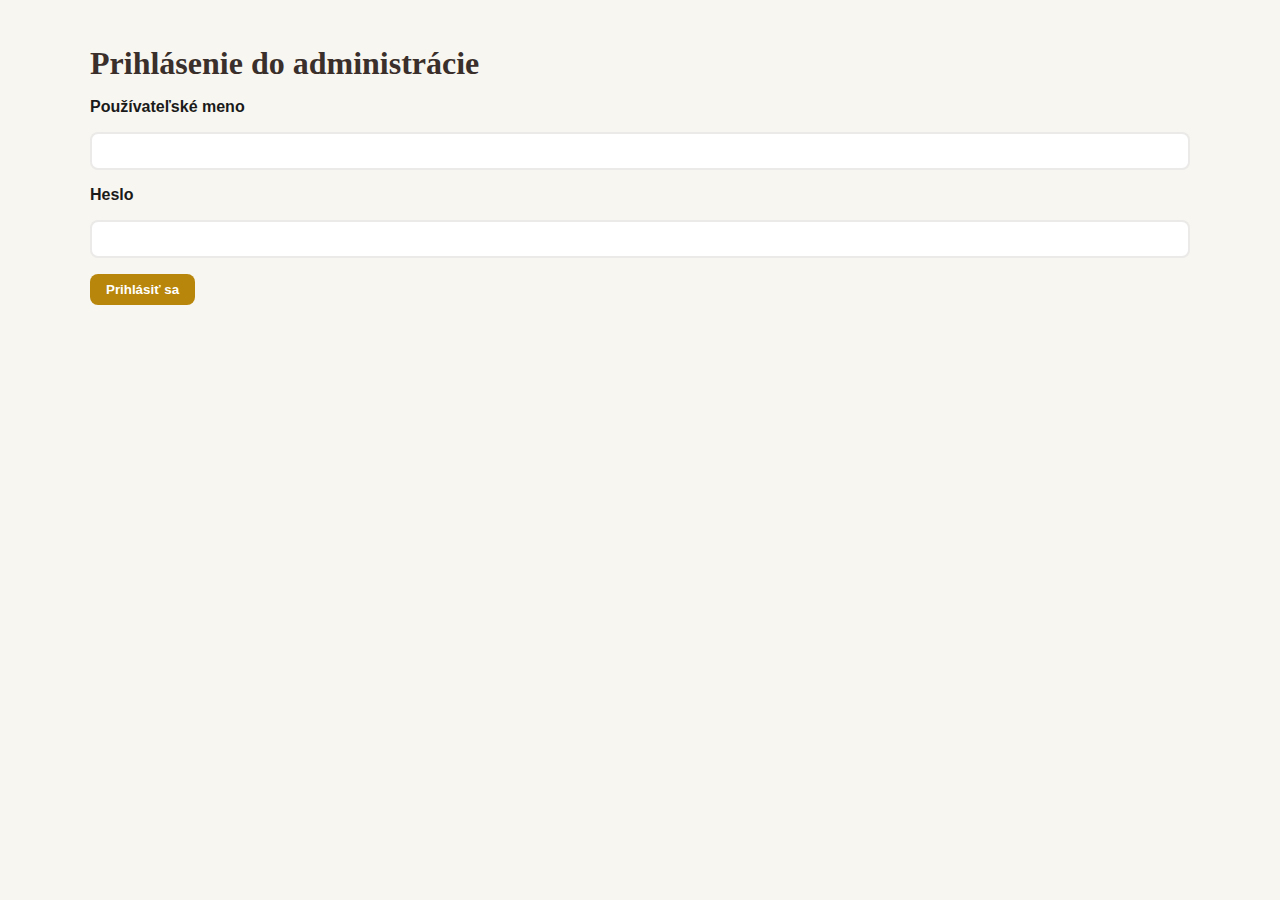
<file: admin.html>
<!DOCTYPE html>
<html lang="sk">
<head>
<meta charset="UTF-8" />
<meta name="viewport" content="width=device-width, initial-scale=1" />
<title>Admin Panel - Občianske združenie Podbanské</title>
<style>
:root {
  --primary-brown: #3A2F2A;
  --accent-gold: #B8860B;
  --neutral-cream: #F8F6F0;
  --neutral-off-white: #FDFDFC;
  --text-primary: #1A1A1A;
  --text-secondary: #6B6B6B;
  --radius-lg: 0.5rem;
  --space-4: 1rem;
  --space-6: 1.5rem;
  --font-body: 'Inter', sans-serif;
  --font-display: 'Playfair Display', serif;
}
body {
  font-family: var(--font-body);
  background: var(--neutral-cream);
  margin: 0;
  padding: var(--space-6);
  color: var(--text-primary);
}
.hidden { display: none !important; }
h1, h2 {
  font-family: var(--font-display);
  color: var(--primary-brown);
}
h1 { font-size: 2rem; margin-bottom: var(--space-4); }
h2 { margin-top: 0; margin-bottom: var(--space-4); }
.admin-page {
  max-width: 1100px;
  margin: 0 auto;
}
.admin-section {
  background: var(--neutral-off-white);
  padding: var(--space-4);
  border-radius: var(--radius-lg);
  box-shadow: 0 2px 12px rgba(0,0,0,0.05);
  margin-bottom: var(--space-6);
}
form > * {
  display: block;
  margin-bottom: var(--space-4);
}
input[type=text], input[type=password], input[type=email], input[type=file], textarea, select {
  width: 100%;
  padding: 0.5em;
  border: 2px solid rgba(58,47,42,0.1);
  border-radius: var(--radius-lg);
  font-family: var(--font-body);
  font-size: 1em;
  box-sizing: border-box;
}
textarea {
  min-height: 80px;
  resize: vertical;
}
button {
  padding: 0.6em 1.2em;
  border: none;
  border-radius: var(--radius-lg);
  background-color: var(--accent-gold);
  color: #fff;
  cursor: pointer;
  font-weight: 600;
  transition: background 0.3s;
}
button:hover {
  background-color: #9a7209;
}
button.btn-danger {
  background-color: #B33232;
}
button.btn-danger:hover {
  background-color: #8a2626;
}
.flex-row {
  display: flex;
  gap: 1rem;
  align-items: center;
}
.flex-row > * {
  margin: 0;
}
.status-message {
  position: fixed;
  top: 10px;
  right: 10px;
  background: var(--accent-gold);
  color: white;
  padding: 12px 18px;
  border-radius: var(--radius-lg);
  box-shadow: 0 0 10px rgba(0,0,0,0.3);
  z-index: 10001;
  opacity: 0;
  transition: opacity 0.4s ease;
  pointer-events: none;
}
.status-message.visible {
  opacity: 1;
  pointer-events: auto;
}
.item-list {
  max-height: 250px;
  overflow-y: auto;
  margin-top: 1em;
  border: 1px solid #ccc;
  border-radius: var(--radius-lg);
  padding: 0.5em;
  background: #fafafa;
}

/* Scrollbar for item list */
.item-list::-webkit-scrollbar {
  width: 8px;
}
.item-list::-webkit-scrollbar-thumb {
  background-color: #B8860B;
  border-radius: 4px;
}
.item-row {
  display: flex;
  justify-content: space-between;
  align-items: center;
  padding: 6px 8px;
  margin-bottom: 6px;
  background: white;
  border-radius: 6px;
  box-shadow: 0 1px 4px rgba(0,0,0,0.05);
}

.item-row button {
  min-width: 60px;
  font-size: 0.9em;
  font-weight: 600;
  padding: 0.35em 0.7em;
}
label {
  font-weight: 600;
}
</style>
</head>
<body>

<div class="admin-page">

  <!-- Status Notification -->
  <div id="statusMessage" class="status-message"></div>

  <!-- LOGIN SCREEN -->
  <section id="adminLoginScreen">
    <h1>Prihlásenie do administrácie</h1>
    <form id="adminLoginForm">
      <label for="adminUsername">Používateľské meno</label>
      <input type="text" id="adminUsername" required autocomplete="username" />
      <label for="adminPassword">Heslo</label>
      <input type="password" id="adminPassword" required autocomplete="current-password" />
      <button type="submit">Prihlásiť sa</button>
    </form>
    <div id="adminLoginError" style="color:red; display:none; margin-top:1em;"></div>
  </section>

  <!-- DASHBOARD -->
  <section id="adminDashboard" class="hidden">
    <h1>Administrátorský panel</h1>
    <button id="logoutBtn" style="margin-bottom:15px;">Odhlásiť sa</button>

    <!-- Navigation Management -->
    <div class="admin-section">
      <h2>Správa navigácie</h2>
      <form id="navEditForm">
        <label for="navItemLabel">Názov odkazu</label>
        <input type="text" id="navItemLabel" placeholder="Napr. Domov" required />
        <label for="navItemHref">Href (napr. #home)</label>
        <input type="text" id="navItemHref" placeholder="Napr. #home" required />
        <button type="submit">Pridať / Uložiť odkaz</button>
      </form>
      <div id="navList" class="item-list"></div>
    </div>

    <!-- Hero Section Management -->
    <div class="admin-section">
      <h2>Správa hlavnej sekcie (Hero)</h2>
      <form id="heroEditForm">
        <label for="heroEyebrow">Text obslužnej linky</label>
        <input type="text" id="heroEyebrow" placeholder="Malý text nad hlavným nadpisom" />
        <label for="heroMainHeadline">Hlavný nadpis</label>
        <input type="text" id="heroMainHeadline" placeholder="Hlavný veľký nadpis" />
        <label for="heroSubHeadline">Podnadpis</label>
        <input type="text" id="heroSubHeadline" placeholder="Krátky podnadpis" />
        <label for="heroDescription">Popis</label>
        <textarea id="heroDescription" placeholder="Detailnejší popis"></textarea>
        <label for="heroBackgroundImage">Nahrať obrázok pozadia</label>
        <input type="file" id="heroBackgroundImage" accept="image/*" />
        <button type="submit">Uložiť zmeny</button>
      </form>
    </div>

    <!-- About Section Management -->
    <div class="admin-section">
      <h2>Správa sekcie O nás</h2>
      <form id="aboutEditForm">
        <label for="aboutLeadText">Úvodný text</label>
        <textarea id="aboutLeadText" placeholder="Vzdelávací a informačný text"></textarea>
        <label for="aboutParagraph1">Prvý odsek</label>
        <textarea id="aboutParagraph1" placeholder="Podrobný prvý odsek"></textarea>
        <label for="aboutParagraph2">Druhý odsek</label>
        <textarea id="aboutParagraph2" placeholder="Podrobný druhý odsek"></textarea>
        <label for="aboutImage">URL obrázku (voliteľné)</label>
        <input type="text" id="aboutImage" placeholder="URL obrázku (napr. https://...)" />
        <button type="submit">Uložiť zmeny</button>
      </form>
    </div>

    <!-- Activities Management -->
    <div class="admin-section">
      <h2>Správa aktivít</h2>
      <form id="addActivityForm">
        <label for="activityTitle">Názov aktivity</label>
        <input type="text" id="activityTitle" placeholder="Názov aktivity" required />
        <label for="activityDescription">Popis</label>
        <textarea id="activityDescription" placeholder="Popis aktivity" required></textarea>
        <label for="activityCategory">Kategória</label>
        <input type="text" id="activityCategory" placeholder="Environment, Community, atď." />
        <label for="activityImpact">Výsledok</label>
        <input type="text" id="activityImpact" placeholder="Dosiahnuté výsledky" />
        <label for="activityImage">Nahrať obrázok</label>
        <input type="file" id="activityImage" accept="image/*" />
        <button type="submit">Pridať / Uložiť aktivitu</button>
      </form>
      <div id="activityList" class="item-list"></div>
    </div>

    <!-- Events Management -->
    <div class="admin-section">
      <h2>Správa podujatí</h2>
      <form id="addEventForm">
        <label for="eventTitle">Názov podujatia</label>
        <input type="text" id="eventTitle" required />
        <label for="eventDate">Dátum</label>
        <input type="text" id="eventDate" placeholder="Napr. 15. december 2024" />
        <label for="eventPlace">Miesto (voliteľné)</label>
        <input type="text" id="eventPlace" />
        <label for="eventDescription">Popis</label>
        <textarea id="eventDescription"></textarea>
        <button type="submit">Pridať / Uložiť podujatie</button>
      </form>
      <div id="eventList" class="item-list"></div>
    </div>

    <!-- Contact Info Management -->
    <div class="admin-section">
      <h2>Kontakt</h2>
      <form id="contactEditForm">
        <label for="contactAddress">Adresa</label>
        <textarea id="contactAddress" placeholder="Adresa združenia"></textarea>
        <label for="contactPhone">Telefón</label>
        <input type="text" id="contactPhone" placeholder="+421 902 123 456" />
        <label for="contactEmail">E-mail</label>
        <input type="email" id="contactEmail" placeholder="info@ozpodbanske.sk" />
        <button type="submit">Uložiť kontakt</button>
      </form>
    </div>

    <!-- Footer Text Management -->
    <div class="admin-section">
      <h2>Pätka stránky</h2>
      <form id="footerEditForm">
        <label for="footerText">Text pätky</label>
        <textarea id="footerText"></textarea>
        <button type="submit">Uložiť</button>
      </form>
    </div>

  </section>
</div>

<script>
(() => {
  const statusMessageEl = document.getElementById("statusMessage");

  function notify(msg) {
    statusMessageEl.textContent = msg;
    statusMessageEl.classList.add("visible");
    setTimeout(() => statusMessageEl.classList.remove("visible"), 3000);
  }

  // Login Logic
  const adminLoginScreen = document.getElementById("adminLoginScreen");
  const adminDashboard = document.getElementById("adminDashboard");
  const loginForm = document.getElementById("adminLoginForm");
  const loginError = document.getElementById("adminLoginError");
  const logoutBtn = document.getElementById("logoutBtn");

  function showDashboard() {
    adminLoginScreen.classList.add("hidden");
    adminDashboard.classList.remove("hidden");
  }
  function showLogin() {
    adminLoginScreen.classList.remove("hidden");
    adminDashboard.classList.add("hidden");
  }
  function checkLogin() {
    return sessionStorage.getItem("loggedIn") === "true";
  }

  loginForm.addEventListener("submit", e => {
    e.preventDefault();
    const username = document.getElementById("adminUsername").value.trim();
    const password = document.getElementById("adminPassword").value.trim();
    if (username === "admin" && password === "podban2024") {
      sessionStorage.setItem("loggedIn", "true");
      loginError.style.display = "none";
      showDashboard();
      loadAllDataToForms();
      renderAdminLists();
    } else {
      loginError.textContent = "Nesprávne prihlasovacie údaje.";
      loginError.style.display = "block";
      setTimeout(() => loginError.style.display = "none", 3000);
    }
  });

  logoutBtn.addEventListener("click", () => {
    sessionStorage.removeItem("loggedIn");
    showLogin();
    clearForms();
  });

  if (checkLogin()) {
    showDashboard();
  }

  // Data Keys
  const KEYS = {
    NAV: "siteNavigation",
    HERO: "heroSection",
    ABOUT: "aboutSection",
    ACTIVITIES: "adminActivities",
    EVENTS: "adminEvents",
    CONTACT: "contactInfo",
    FOOTER: "footerText",
  };

  // Load data or default
  function getData(key, defaultValue) {
    let d = localStorage.getItem(key);
    if (!d) return defaultValue;
    try {
      return JSON.parse(d);
    } catch {
      return defaultValue;
    }
  }
  // Save data to localStorage
  function saveData(key, data) {
    localStorage.setItem(key, JSON.stringify(data));
  }

  // ---- Navigation Management ----
  const navEditForm = document.getElementById("navEditForm");
  const navList = document.getElementById("navList");
  let navData = getData(KEYS.NAV, [
    { label: "Domov", href: "#home" },
    { label: "O združení", href: "#about" },
    { label: "Naša činnosť", href: "#activities" },
    { label: "Výsledky", href: "#impact" },
    { label: "Tím", href: "#team" },
    { label: "Kontakt", href: "#contact" },
  ]);
  let navEditIndex = -1;

  function renderNavItems() {
    navList.innerHTML = navData.map((item, i) => `
      <div class='item-row'>
        <div><strong>${item.label}</strong> (${item.href})</div>
        <div>
          <button data-index="${i}" class="btn-edit-nav">Upraviť</button>
          <button data-index="${i}" class="btn-delete-nav btn-danger">Vymazať</button>
        </div>
      </div>
    `).join("");
    navList.querySelectorAll(".btn-edit-nav").forEach(btn => {
      btn.addEventListener("click", () => {
        const i = parseInt(btn.dataset.index);
        navEditIndex = i;
        const item = navData[i];
        document.getElementById("navItemLabel").value = item.label;
        document.getElementById("navItemHref").value = item.href;
        notify("Upravujete navigačný odkaz");
      });
    });
    navList.querySelectorAll(".btn-delete-nav").forEach(btn => {
      btn.addEventListener("click", () => {
        const i = parseInt(btn.dataset.index);
        if (confirm("Naozaj chcete vymazať tento odkaz?")) {
          navData.splice(i, 1);
          saveData(KEYS.NAV, navData);
          renderNavItems();
          notify("Odkaz bol vymazaný");
        }
      });
    });
  }
  navEditForm.addEventListener("submit", e => {
    e.preventDefault();
    const label = document.getElementById("navItemLabel").value.trim();
    const href = document.getElementById("navItemHref").value.trim();
    if (!label || !href) {
      alert("Vyplňte název a href");
      return;
    }
    if (navEditIndex >= 0) {
      navData[navEditIndex] = { label, href };
      navEditIndex = -1;
      notify("Navigačný odkaz bol upravený");
    } else {
      navData.push({ label, href });
      notify("Navigačný odkaz bol pridaný");
    }
    saveData(KEYS.NAV, navData);
    navEditForm.reset();
    renderNavItems();
  });

  // ---- Hero Section Management ----
  const heroForm = document.getElementById("heroEditForm");
  heroForm.addEventListener("submit", async e => {
    e.preventDefault();
    try {
      const eyebrow = document.getElementById("heroEyebrow").value.trim();
      const mainHeadline = document.getElementById("heroMainHeadline").value.trim();
      const subHeadline = document.getElementById("heroSubHeadline").value.trim();
      const description = document.getElementById("heroDescription").value.trim();
      let backgroundImage = "";

      const fileInput = document.getElementById("heroBackgroundImage");
      if (fileInput.files && fileInput.files[0]) {
        backgroundImage = await new Promise((resolve, reject) => {
          const reader = new FileReader();
          reader.onload = () => resolve(reader.result);
          reader.onerror = () => reject("Nepodarilo načítať obrázok");
          reader.readAsDataURL(fileInput.files[0]);
        });
      } else {
        // Preserve old background if exists
        const oldData = getData(KEYS.HERO, {});
        backgroundImage = oldData.backgroundImage || "";
      }
      const heroData = { eyebrow, mainHeadline, subHeadline, description, backgroundImage };
      saveData(KEYS.HERO, heroData);
      notify("Zmeny hlavnej sekcie uložené");
      heroForm.reset();
      fillHeroForm(heroData);
    } catch (err) {
      alert(err);
    }
  });

  function fillHeroForm(data) {
    document.getElementById("heroEyebrow").value = data.eyebrow || "";
    document.getElementById("heroMainHeadline").value = data.mainHeadline || "";
    document.getElementById("heroSubHeadline").value = data.subHeadline || "";
    document.getElementById("heroDescription").value = data.description || "";
  }

  // ---- About Section Management ----
  const aboutForm = document.getElementById("aboutEditForm");
  aboutForm.addEventListener("submit", e => {
    e.preventDefault();
    const lead = document.getElementById("aboutLeadText").value.trim();
    const para1 = document.getElementById("aboutParagraph1").value.trim();
    const para2 = document.getElementById("aboutParagraph2").value.trim();
    const image = document.getElementById("aboutImage").value.trim();
    const aboutData = { lead, paragraph1: para1, paragraph2: para2, image };
    saveData(KEYS.ABOUT, aboutData);
    notify("Sekcia O nás bola uložená");
  });

  // ---- Activities Management ----
  const addActivityForm = document.getElementById("addActivityForm");
  const activityList = document.getElementById("activityList");
  let activities = getData(KEYS.ACTIVITIES, []);
  let editActivityIndex = -1;

  function renderActivities() {
    activities = getData(KEYS.ACTIVITIES, []);
    if (!activities.length) {
      activityList.innerHTML = "<em>Žiadne aktivity.</em>";
      return;
    }
    activityList.innerHTML = activities.map((a,i) => `
      <div class="item-row">
        <div style="display:flex; align-items:center;gap:0.5rem;">
          ${a.image ? `<img src="${a.image}" alt="" style="max-width:70px; max-height:50px; object-fit:cover; border-radius:6px;">` : ""}
          <div>
            <strong>${a.title}</strong><br/>
            <small>${a.category || ""} • ${a.impact || ""}</small>
            <p style="margin:0;">${a.description}</p>
          </div>
        </div>
        <div>
          <button data-index="${i}" class="edit-activity">Upraviť</button>
          <button data-index="${i}" class="delete-activity btn-danger">Vymazať</button>
        </div>
      </div>    
    `).join("");
    attachActivityButtons();
  }
  function attachActivityButtons() {
    activityList.querySelectorAll(".edit-activity").forEach(btn => {
      btn.onclick = () => {
        editActivityIndex = parseInt(btn.dataset.index);
        const a = activities[editActivityIndex];
        if (!a) return;
        document.getElementById("activityTitle").value = a.title;
        document.getElementById("activityDescription").value = a.description;
        document.getElementById("activityCategory").value = a.category || "";
        document.getElementById("activityImpact").value = a.impact || "";
        notify("Upravujete aktivitu");
      };
    });
    activityList.querySelectorAll(".delete-activity").forEach(btn => {
      btn.onclick = () => {
        const i = parseInt(btn.dataset.index);
        if (confirm("Naozaj vymazať túto aktivitu?")) {
          activities.splice(i,1);
          saveData(KEYS.ACTIVITIES, activities);
          renderActivities();
          notify("Aktivita bola vymazaná");
          if (editActivityIndex === i) clearActivityForm();
        }
      };
    });
  }
  function clearActivityForm() {
    editActivityIndex = -1;
    addActivityForm.reset();
  }

  addActivityForm.addEventListener("submit", async e => {
    e.preventDefault();
    const title = e.target.activityTitle.value.trim();
    const description = e.target.activityDescription.value.trim();
    const category = e.target.activityCategory.value.trim();
    const impact = e.target.activityImpact.value.trim();
    const imgInput = e.target.activityImage;
    let image = "";
    if (imgInput.files && imgInput.files[0]) {
      image = await new Promise((res, rej) => {
        const reader = new FileReader();
        reader.onload = () => res(reader.result);
        reader.onerror = () => rej("Nepodarilo sa načítať obrázok");
        reader.readAsDataURL(imgInput.files[0]);
      });
    } else if (editActivityIndex >= 0 && activities[editActivityIndex]) {
      image = activities[editActivityIndex].image || "";
    }
    if (!title || !description) {
      alert("Názov a popis sú povinné.");
      return;
    }
    if (editActivityIndex >= 0) {
      activities[editActivityIndex] = { title, description, category, impact, image };
      notify("Aktivita bola upravená");
    } else {
      activities.unshift({ title, description, category, impact, image });
      notify("Aktivita bola pridaná");
    }
    saveData(KEYS.ACTIVITIES, activities);
    clearActivityForm();
    renderActivities();
  });

  // ---- Events Management ----
  const addEventForm = document.getElementById("addEventForm");
  const eventList = document.getElementById("eventList");
  let events = getData(KEYS.EVENTS, []);
  let editEventIndex = -1;

  function renderEvents() {
    events = getData(KEYS.EVENTS, []);
    if (!events.length) {
      eventList.innerHTML = "<em>Žiadne podujatia.</em>";
      return;
    }
    eventList.innerHTML = events.map((ev,i) => `
      <div class="item-row">
        <div>
          <strong>${ev.title}</strong><br/>
          <small>${ev.date || ""} ${ev.place ? `• ${ev.place}` : ""}</small>
          <p style="margin:0;">${ev.description || ""}</p>
        </div>
        <div>
          <button data-index="${i}" class="edit-event">Upraviť</button>
          <button data-index="${i}" class="delete-event btn-danger">Vymazať</button>
        </div>
      </div>    
    `).join("");
    attachEventButtons();
  }
  function attachEventButtons() {
    eventList.querySelectorAll(".edit-event").forEach(btn => {
      btn.onclick = () => {
        editEventIndex = parseInt(btn.dataset.index);
        const ev = events[editEventIndex];
        if (!ev) return;
        document.getElementById("eventTitle").value = ev.title;
        document.getElementById("eventDate").value = ev.date || "";
        document.getElementById("eventPlace").value = ev.place || "";
        document.getElementById("eventDescription").value = ev.description || "";
        notify("Upravujete podujatie");
      };
    });
    eventList.querySelectorAll(".delete-event").forEach(btn => {
      btn.onclick = () => {
        const i = parseInt(btn.dataset.index);
        if (confirm("Naozaj vymazať toto podujatie?")) {
          events.splice(i,1);
          saveData(KEYS.EVENTS, events);
          renderEvents();
          notify("Podujatie bolo vymazané");
          if (editEventIndex === i) clearEventForm();
        }
      };
    });
  }
  function clearEventForm() {
    editEventIndex = -1;
    addEventForm.reset();
  }
  addEventForm.addEventListener("submit", e => {
    e.preventDefault();
    const title = e.target.eventTitle.value.trim();
    const date = e.target.eventDate.value.trim();
    const place = e.target.eventPlace.value.trim();
    const description = e.target.eventDescription.value.trim();
    if (!title) {
      alert("Názov podujatia je povinný.");
      return;
    }
    if (editEventIndex >= 0) {
      events[editEventIndex] = { title, date, place, description };
      notify("Podujatie bolo upravené");
    } else {
      events.unshift({ title, date, place, description });
      notify("Podujatie bolo pridané");
    }
    saveData(KEYS.EVENTS, events);
    clearEventForm();
    renderEvents();
  });

  // ---- Contact Info Management ----
  const contactForm = document.getElementById("contactEditForm");
  contactForm.addEventListener("submit", e => {
    e.preventDefault();
    const address = document.getElementById("contactAddress").value.trim();
    const phone = document.getElementById("contactPhone").value.trim();
    const email = document.getElementById("contactEmail").value.trim();
    if (!address) {
      alert("Adresa je povinná.");
      return;
    }
    saveData(KEYS.CONTACT, { address, phone, email });
    notify("Kontakt bol uložený");
  });

  // ---- Footer Text Management ----
  const footerForm = document.getElementById("footerEditForm");
  footerForm.addEventListener("submit", e => {
    e.preventDefault();
    const text = document.getElementById("footerText").value.trim();
    saveData(KEYS.FOOTER, text);
    notify("Text pätky bol uložený");
  });

  // Load data to forms on dashboard start
  function loadAllDataToForms() {
    // Navigation
    navData = getData(KEYS.NAV, navData);
    renderNavItems();

    // Hero
    fillHeroForm(getData(KEYS.HERO, {
      eyebrow: "", mainHeadline: "", subHeadline: "", description: "", backgroundImage: ""
    }));

    // About
    const about = getData(KEYS.ABOUT, { lead: "", paragraph1: "", paragraph2: "", image: "" });
    document.getElementById("aboutLeadText").value = about.lead;
    document.getElementById("aboutParagraph1").value = about.paragraph1;
    document.getElementById("aboutParagraph2").value = about.paragraph2;
    document.getElementById("aboutImage").value = about.image;

    // Activities
    activities = getData(KEYS.ACTIVITIES, []);
    renderActivities();

    // Events
    events = getData(KEYS.EVENTS, []);
    renderEvents();

    // Contact
    const contact = getData(KEYS.CONTACT, { address: "", phone: "", email: "" });
    document.getElementById("contactAddress").value = contact.address;
    document.getElementById("contactPhone").value = contact.phone;
    document.getElementById("contactEmail").value = contact.email;

    // Footer
    const footerText = localStorage.getItem(KEYS.FOOTER) || "";
    document.getElementById("footerText").value = footerText;
  }

  // Clear all forms upon logout
  function clearForms() {
    navEditForm.reset();
    heroForm.reset();
    aboutForm.reset();
    addActivityForm.reset();
    addEventForm.reset();
    contactForm.reset();
    footerForm.reset();
  }

  // Initial load if logged in
  if (checkLogin()) {
    showDashboard();
    loadAllDataToForms();
  }
})();
</script>

</body>
</html>
</file>
